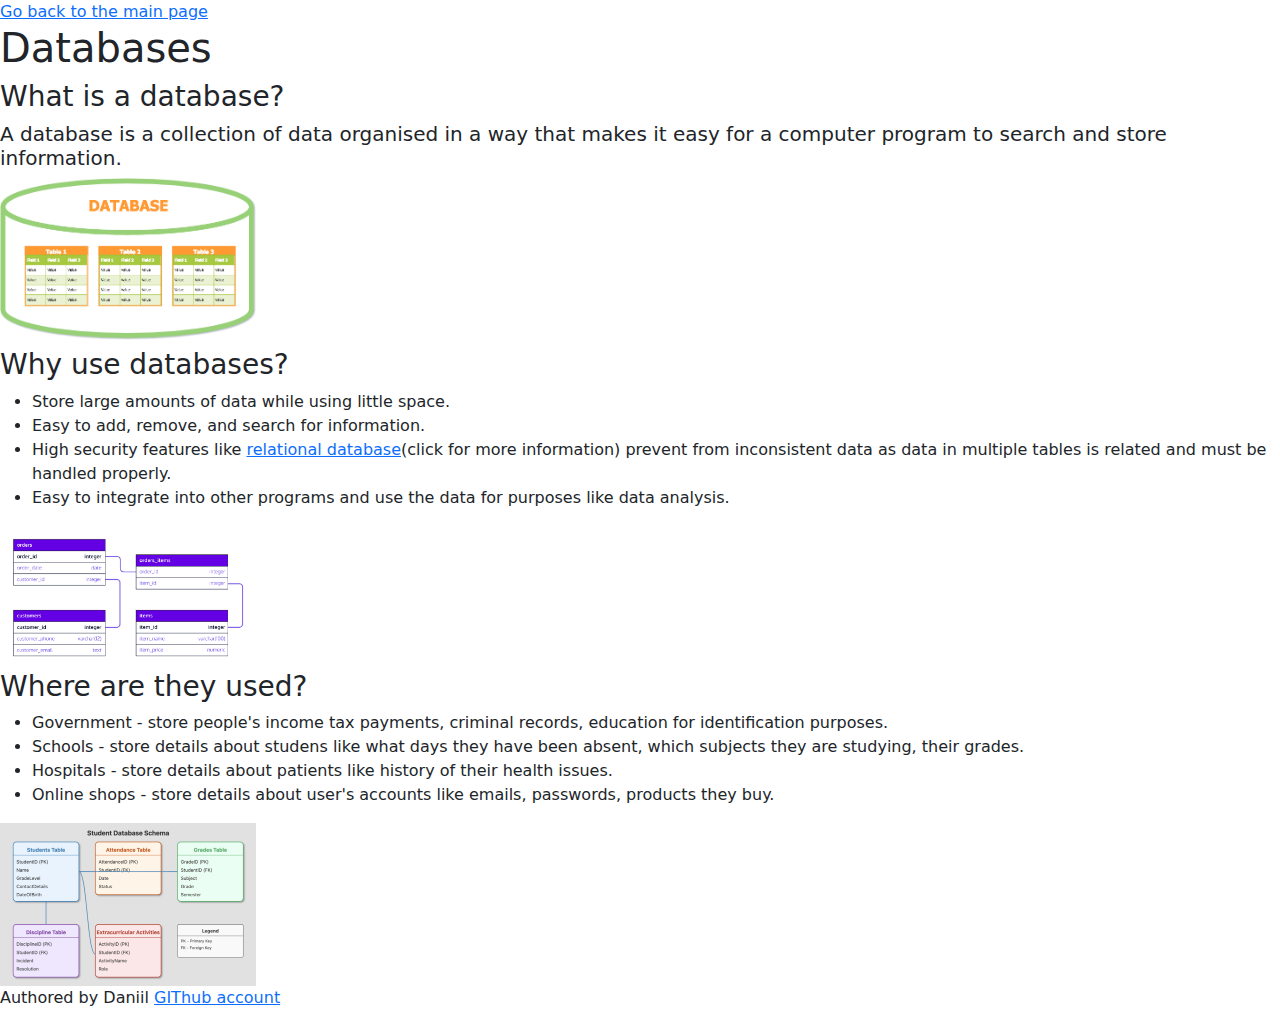
<file: databases.html>
<!DOCTYPE html>
<html>
<head>
    <title>Databases</title>
    <link href="css/bootstrap.min.css" rel="stylesheet">
</head>
<body>
    <li><a href="index.html">Go back to the main page</a></li>
    <h1>Databases</h1>
    <h3>What is a database?</h3>
    <h5>A database is a collection of data organised in a way that makes it easy for a computer program to search and store information.<h6>
    <img src="img/database1.png" width="20%">
    <h3>Why use databases?</h3>
    <ul>
        <li>Store large amounts of data while using little space.</li>
        <li>Easy to add, remove, and search for information.</li>
        <li>High security features like <a href="https://cloud.google.com/learn/what-is-a-relational-database" target="_blank">relational database</a>(click for more information) prevent from inconsistent data as data in multiple tables is related and must be handled properly.</li>
        <li>Easy to integrate into other programs and use the data for purposes like data analysis.</li>
    </ul>
    <img src="img/database2.png" width="20%">
    <h3>Where are they used?</h3>
    <ul>
        <li>Government - store people's income tax payments, criminal records, education for identification purposes. </li>
        <li>Schools - store details about studens like what days they have been absent, which subjects they are studying, their grades.</li>
        <li>Hospitals - store details about patients like history of their health issues.</li>
        <li>Online shops - store details about user's accounts like emails, passwords, products they buy.</li>
    </ul>
    <img src="img/database3.png" width="20%">

    <p>Authored by Daniil <a href="https://github.com/DaniilSyzenko">GIThub account</a> </p>

</body>
</html>
</file>
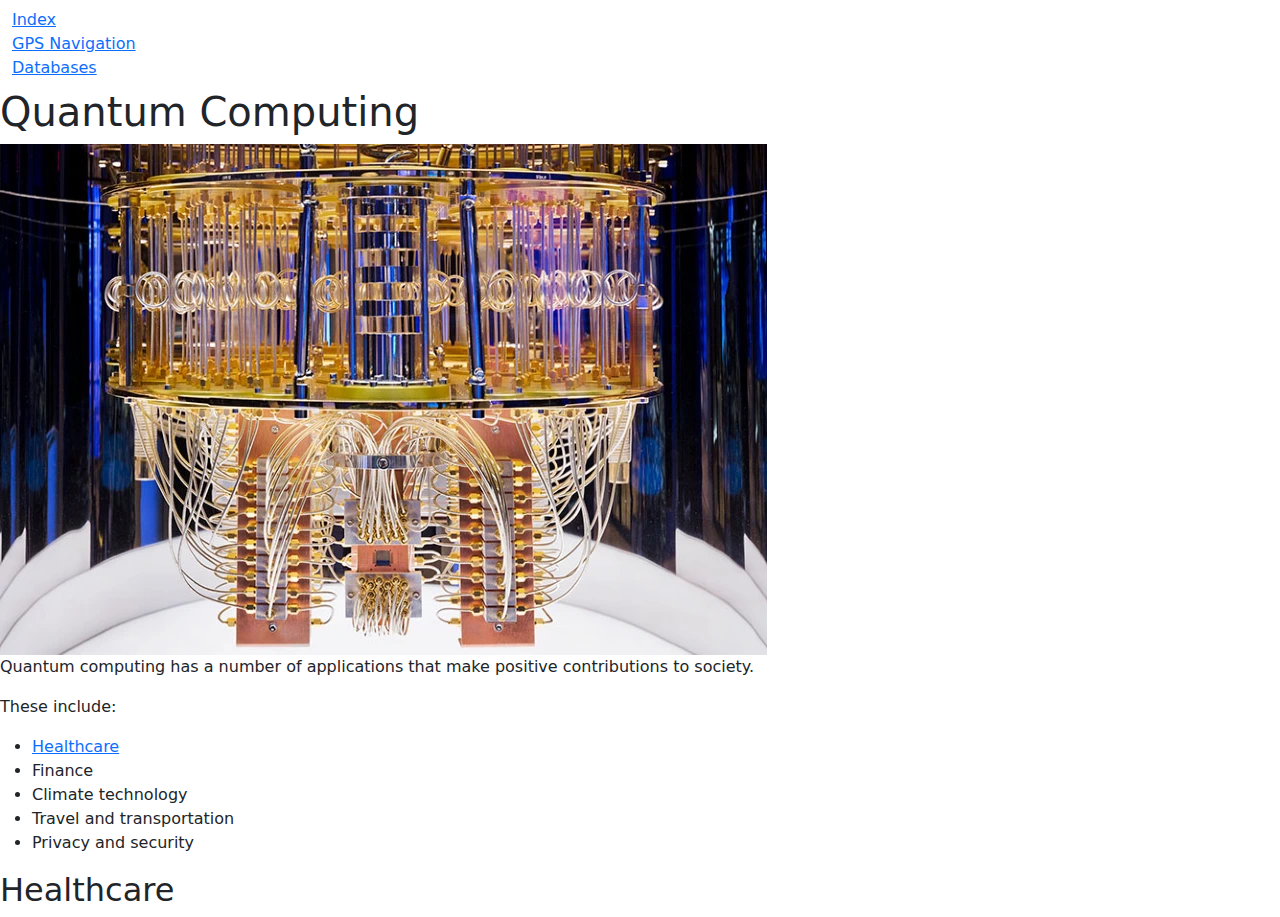
<file: quantum.html>
<!DOCTYPE html>
<html>
<head>
    <title>Quantum Computing</title>
    <meta name="viewport" content="width=device-width, initial-scale=1">
    <link href="css/bootstrap.css" rel="stylesheet">
    <script src="js/bootstrap.bundle.js"></script>
</head>
<body>
    <nav class="navbar navbar-default">
        <div class="container-fluid">
            <ul class="nav navbar-nav">
                <li><a href="index.html">Index</a></li>
                <li><a href="GPS Navigation.html">GPS Navigation</a></li>
                <li><a href="databases.html">Databases</a></li>
            </ul>
        </div>
    </nav>

    <div>
        <h1>Quantum Computing</h1>
        <img src="img/quantum_computer.png">
        <p>Quantum computing has a number of applications that make positive contributions to society.</p>
        <p>These include:
            <ul>
                <li><a href="quantum.html#healthcare">Healthcare</a></li>
                <li>Finance</li>
                <li>Climate technology</li>
                <li>Travel and transportation</li>
                <li>Privacy and security</li>
            </ul>
        </p>
    

    </div>

    <div id="healthcare">
        <h2>Healthcare</h2>
    </div>
</body>
</html>
</file>
